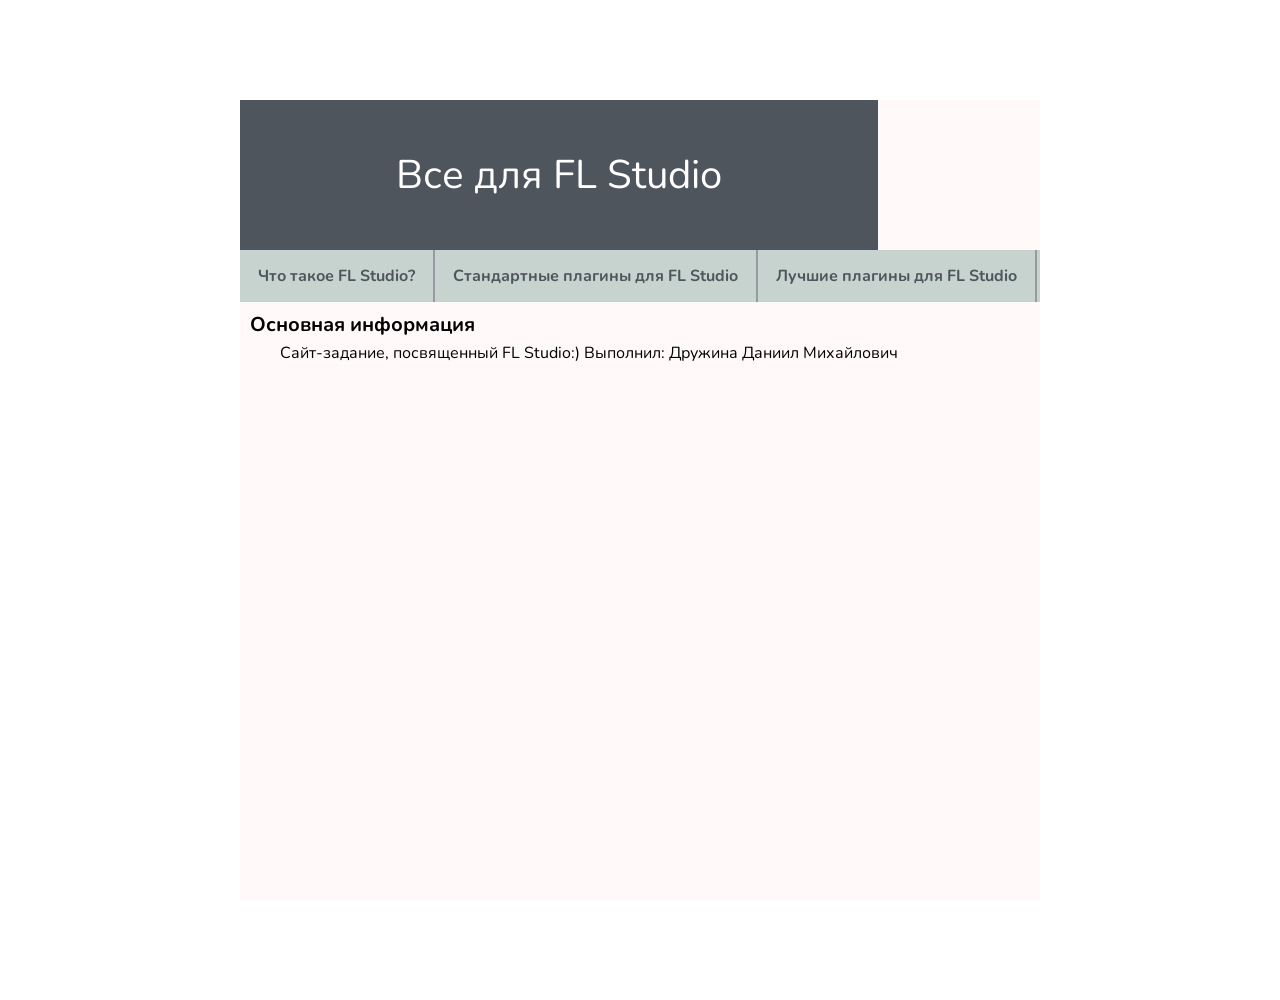
<file: index.html>
<!DOCTYPE html>
<html lang="en">
<head>
    <meta charset="UTF-8">
    <meta http-equiv="X-UA-Compatible" content="IE=edge">
    <meta name="viewport" content="width=device-width, initial-scale=1.0">
    <title>FL Studio</title>
    <link rel="stylesheet" href="css/reset.css">
    <link rel="stylesheet" href="css/style.css">
</head>
<body>
    <div class="container">
        <div class="header">
            <div class="titleblock">
                <h1>Все для FL Studio</h1>
            </div>
            <div class="pic">

            </div>
        </div>
        <div class="nav">
            <ul>
                <li><a href="Что такое FL Studio.html" target="_blank">Что такое FL Studio?</a></li>
                <li><a href="Стандартные плагины для FL Studio.html" target="_blank">Стандартные плагины для FL Studio</a></li>
                <li><a href="Лучшие плагины для FL Studio.html" target="_blank">Лучшие плагины для FL Studio</a></li>
            </div>
            <div class="content-wrapper">
            <div class="content">
                <h2>Основная информация</h2>
                <p>Сайт-задание, посвященный FL Studio:) Выполнил: Дружина Даниил Михайлович</p>

            </div>
        </div>
        </div>
        </div>

    </div>

</body>
</html>
</file>
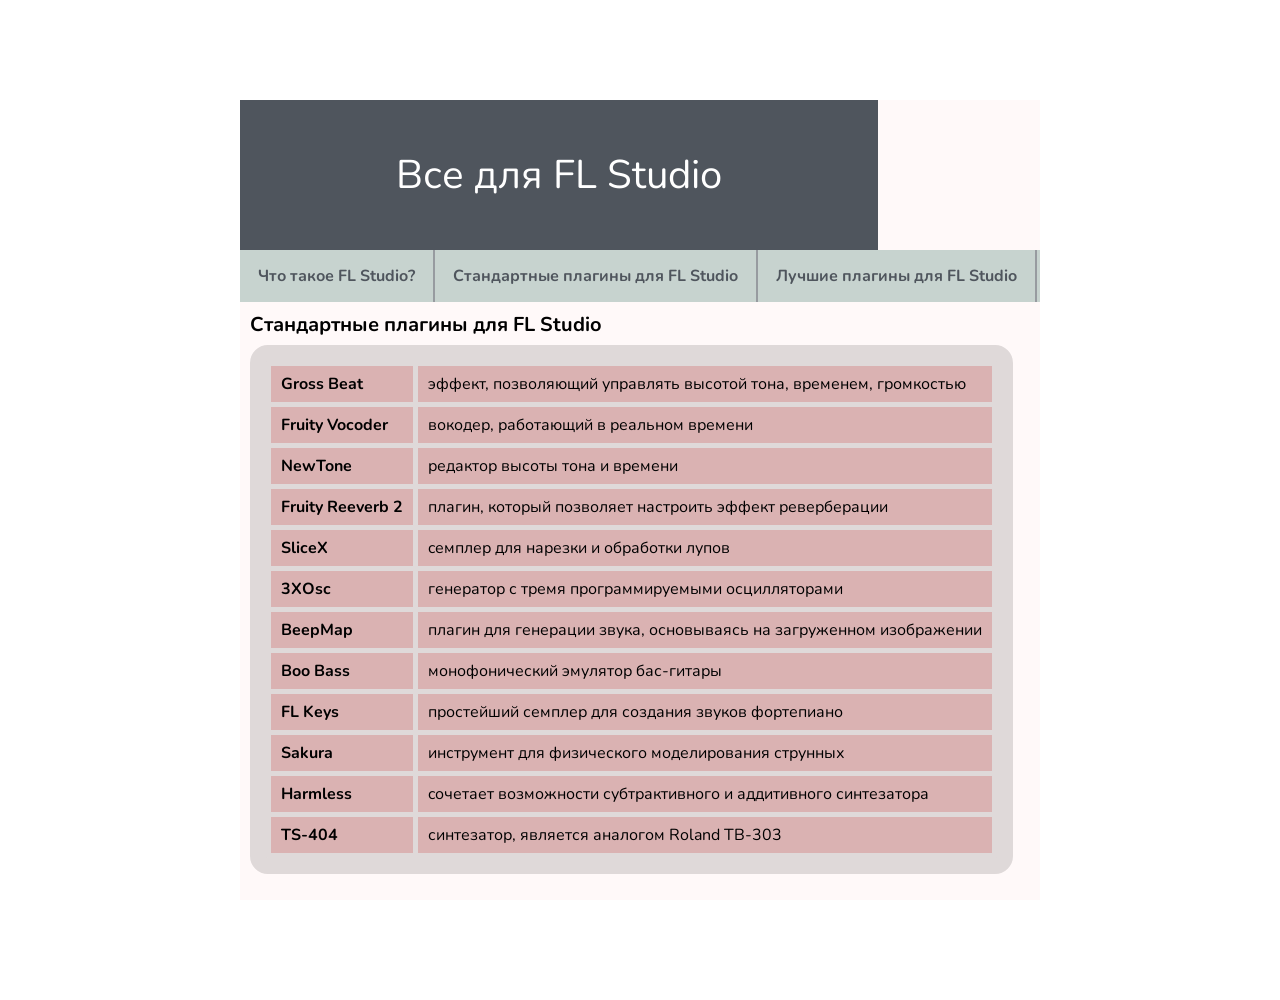
<file: Стандартные плагины для FL Studio.html>
<!DOCTYPE html>
<html lang="en">
<head>
    <meta charset="UTF-8">
    <meta http-equiv="X-UA-Compatible" content="IE=edge">
    <meta name="viewport" content="width=device-width, initial-scale=1.0">
    <title>Стандартные плагины для FL Studio</title>
    <link rel="stylesheet" href="css/reset.css">
    <link rel="stylesheet" href="css/style.css">
</head>
<body>
    <div class="container">
        <div class="header">
            <div class="titleblock">
                <h1>Все для FL Studio</h1>
            </div>
            <div class="pic">

            </div>
        </div>
        <div class="nav">
            <ul>
                <li><a href="Что такое FL Studio.html" target="_blank">Что такое FL Studio?</a></li>
                <li><a href="Стандартные плагины для FL Studio.html" target="_blank">Стандартные плагины для FL Studio</a></li>
                <li><a href="Лучшие плагины для FL Studio.html" target="_blank">Лучшие плагины для FL Studio</a></li>
            </ul>
            </div>
            <div class="content-wrapper">
            <div class="content">
                <h2>Стандартные плагины для FL Studio</h2>
                <table>
                    <tr class="plugin">
                        <td><span>Gross Beat</span></td>
                        <td>эффект, позволяющий управлять высотой тона, временем, громкостью</td>
                    </tr>
                    <tr>
                        <td><span>Fruity Vocoder</span></td> 
                        <td>вокодер, работающий в реальном времени</td> 
                    </tr>
                    <tr>
                        <td><span>NewTone</span></td>
                        <td>редактор высоты тона и времени</td>
                    </tr>
                    <tr>
                        <td><span>Fruity Reeverb 2</span></td>
                        <td>плагин, который позволяет настроить эффект реверберации</td>
                    </tr>
                    <tr>
                        <td><span>SliceX</span></td>
                        <td>cемплер для нарезки и обработки лупов</td>
                    </tr>
                    <tr>
                        <td><span>3XOsc</span></td>
                        <td>генератор с тремя программируемыми осцилляторами</td>
                    </tr>
                    <tr>
                        <td><span>BeepMap</span></td>
                        <td>плагин для генерации звука, основываясь на загруженном изображении</td>
                    </tr>
                    <tr>
                        <td><span>Boo Bass</span></td>
                        <td>монофонический эмулятор бас-гитары</td>
                    </tr>
                    <tr>
                        <td><span>FL Keys</span></td>
                        <td>простейший семплер для создания звуков фортепиано</td>
                    </tr>
                    <tr>
                        <td><span>Sakura</span></td>
                        <td>инструмент для физического моделирования струнных</td>
                    </tr>
                    <tr>
                        <td><span>Harmless</span></td>
                        <td>cочетает возможности субтрактивного и аддитивного синтезатора</td>
                    </tr>
                    <tr>
                        <td><span>TS-404</span></td>
                        <td>синтезатор, является аналогом Roland TB-303</td>
                    </tr>
                </table>

            </div>
        </div>
        </div>
        </div>

    </div>

</body>
</html>
</file>
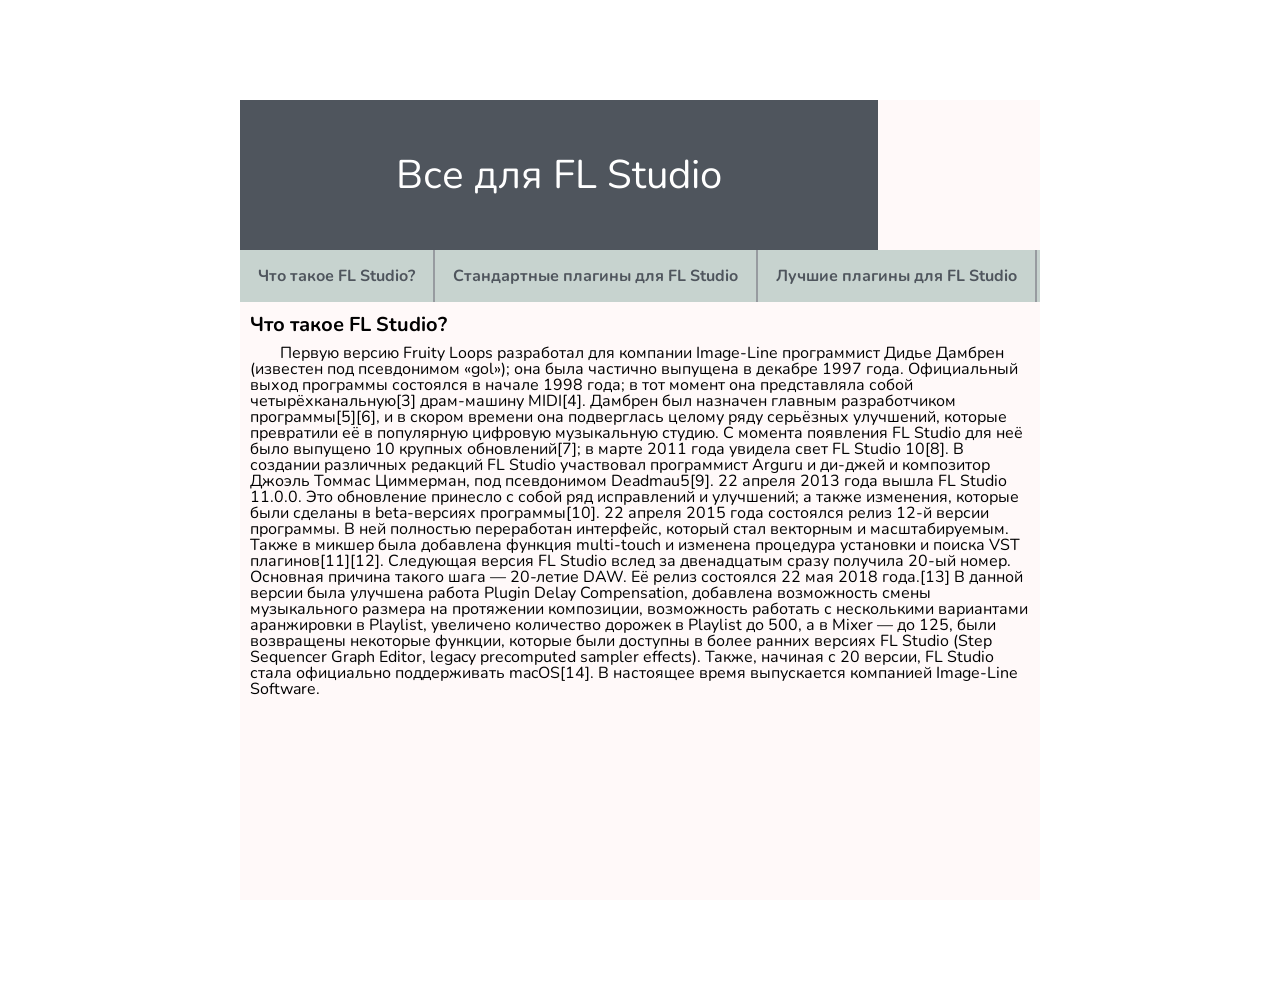
<file: Что такое FL Studio.html>
<!DOCTYPE html>
<html lang="en">
<head>
    <meta charset="UTF-8">
    <meta http-equiv="X-UA-Compatible" content="IE=edge">
    <meta name="viewport" content="width=device-width, initial-scale=1.0">
    <title>Что такое FL Studio</title>
    <link rel="stylesheet" href="css/reset.css">
    <link rel="stylesheet" href="css/style.css">
</head>
<body>
    <div class="container">
        <div class="header">
            <div class="titleblock">
                <h1>Все для FL Studio</h1>
            </div>
            <div class="pic">

            </div>
        </div>
        <div class="nav">
            <ul>
                <li><a href="Что такое FL Studio.html" target="_blank">Что такое FL Studio?</a></li>
                <li><a href="Стандартные плагины для FL Studio.html" target="_blank">Стандартные плагины для FL Studio</a></li>
                <li><a href="Лучшие плагины для FL Studio.html" target="_blank">Лучшие плагины для FL Studio</a></li>
            </ul>
            </div>
            <div class="content-wrapper">
            <div class="content">
                <h2>Что такое FL Studio?</h2>
                <p>Первую версию Fruity Loops разработал для компании Image-Line программист Дидье Дамбрен (известен под псевдонимом «gol»); она была частично выпущена в декабре 1997 года. Официальный выход программы состоялся в начале 1998 года; в тот момент она представляла собой четырёхканальную[3] драм-машину MIDI[4]. Дамбрен был назначен главным разработчиком программы[5][6], и в скором времени она подверглась целому ряду серьёзных улучшений, которые превратили её в популярную цифровую музыкальную студию. С момента появления FL Studio для неё было выпущено 10 крупных обновлений[7]; в марте 2011 года увидела свет FL Studio 10[8]. В создании различных редакций FL Studio участвовал программист Arguru и ди-джей и композитор Джоэль Томмас Циммерман, под псевдонимом Deadmau5[9].

                    22 апреля 2013 года вышла FL Studio 11.0.0. Это обновление принесло с собой ряд исправлений и улучшений; а также изменения, которые были сделаны в beta-версиях программы[10].
                    
                    22 апреля 2015 года состоялся релиз 12-й версии программы. В ней полностью переработан интерфейс, который стал векторным и масштабируемым. Также в микшер была добавлена функция multi-touch и изменена процедура установки и поиска VST плагинов[11][12].
                    
                    Следующая версия FL Studio вслед за двенадцатым сразу получила 20-ый номер. Основная причина такого шага — 20-летие DAW. Её релиз состоялся 22 мая 2018 года.[13] В данной версии была улучшена работа Plugin Delay Compensation, добавлена возможность смены музыкального размера на протяжении композиции, возможность работать с несколькими вариантами аранжировки в Playlist, увеличено количество дорожек в Playlist до 500, а в Mixer — до 125, были возвращены некоторые функции, которые были доступны в более ранних версиях FL Studio (Step Sequencer Graph Editor, legacy precomputed sampler effects). Также, начиная с 20 версии, FL Studio стала официально поддерживать macOS[14].
                    
                    В настоящее время выпускается компанией Image-Line Software.</p>

            </div>
        </div>
        </div>
        </div>

    </div>

</body>
</html>
</file>
<file: css/style.css>
@import url('https://fonts.googleapis.com/css2?family=Nunito:wght@200;400;700&display=swap');

body{
    font-family: 'Nunito', sans-serif;
    background: url(https://www.vectfree.com/wp-content/uploads/White-Art-Paper-Background-Premium-Vector-scaled.jpg);
    padding: 100px 0;
}

.container {
    width: 800px;
    min-height: 800px;

    margin: 0 auto;
    background-color: rgb(255, 249, 249);
}
.header{
    display: flex;
    height: 150px;
}

.titleblock{
    display: flex;
    justify-content: center;
    align-items: center;
    width: 80%;
    height: 100%;
    font-size: 40px;
    background: #4F555D center center / cover;
    margin-right: 3px;
    color: #fff;
}

.pic{
    display: flex;
    width: 20%;
    height: 100%;
    background: url(https://i.pinimg.com/originals/50/a2/d1/50a2d14f4c391669a81a6a6ed2d7b2ad.png) center center / cover;
}
.nav ul{
display: flex;
background: #C7D3CF;
}

.nav li a{
    display: flex;
    padding: 18px;
    text-decoration: none;
    color: #4F555D;
    font-weight: bold;
    border-right: 2px solid #979ba0;
}

.nav li a:hover{
background: #979ba0;
}

.content-wrapper{
    display: flex;
}
h2{
    font-weight: bold;
    font-size: 20px;
    margin-bottom: 10px;
    margin-top: 13px;
}

h3{
    font-weight: bold;
    font-size: 17px;
    margin-bottom: 10px;
    margin-top: 13px;
}

.content{
    margin-left: 10px;
    margin-right: 3px;
}

p{
    text-indent: 30px;
}

.plugin-image{
    width: 53%;
    height: 250px;
    margin-bottom: 10px;
}

span{
    font-weight: bold;
}

.last{
    margin-bottom: 20px;
}

table{
    text-align: left;
    border-collapse: separate;
    border-spacing: 5px;
    background: rgb(223, 217, 217);
    border: 16px solid rgb(223, 217, 217);
    border-radius: 18px;
}

td{
    padding: 10px;
    background-color: rgb(218, 178, 178);
}
</file>
